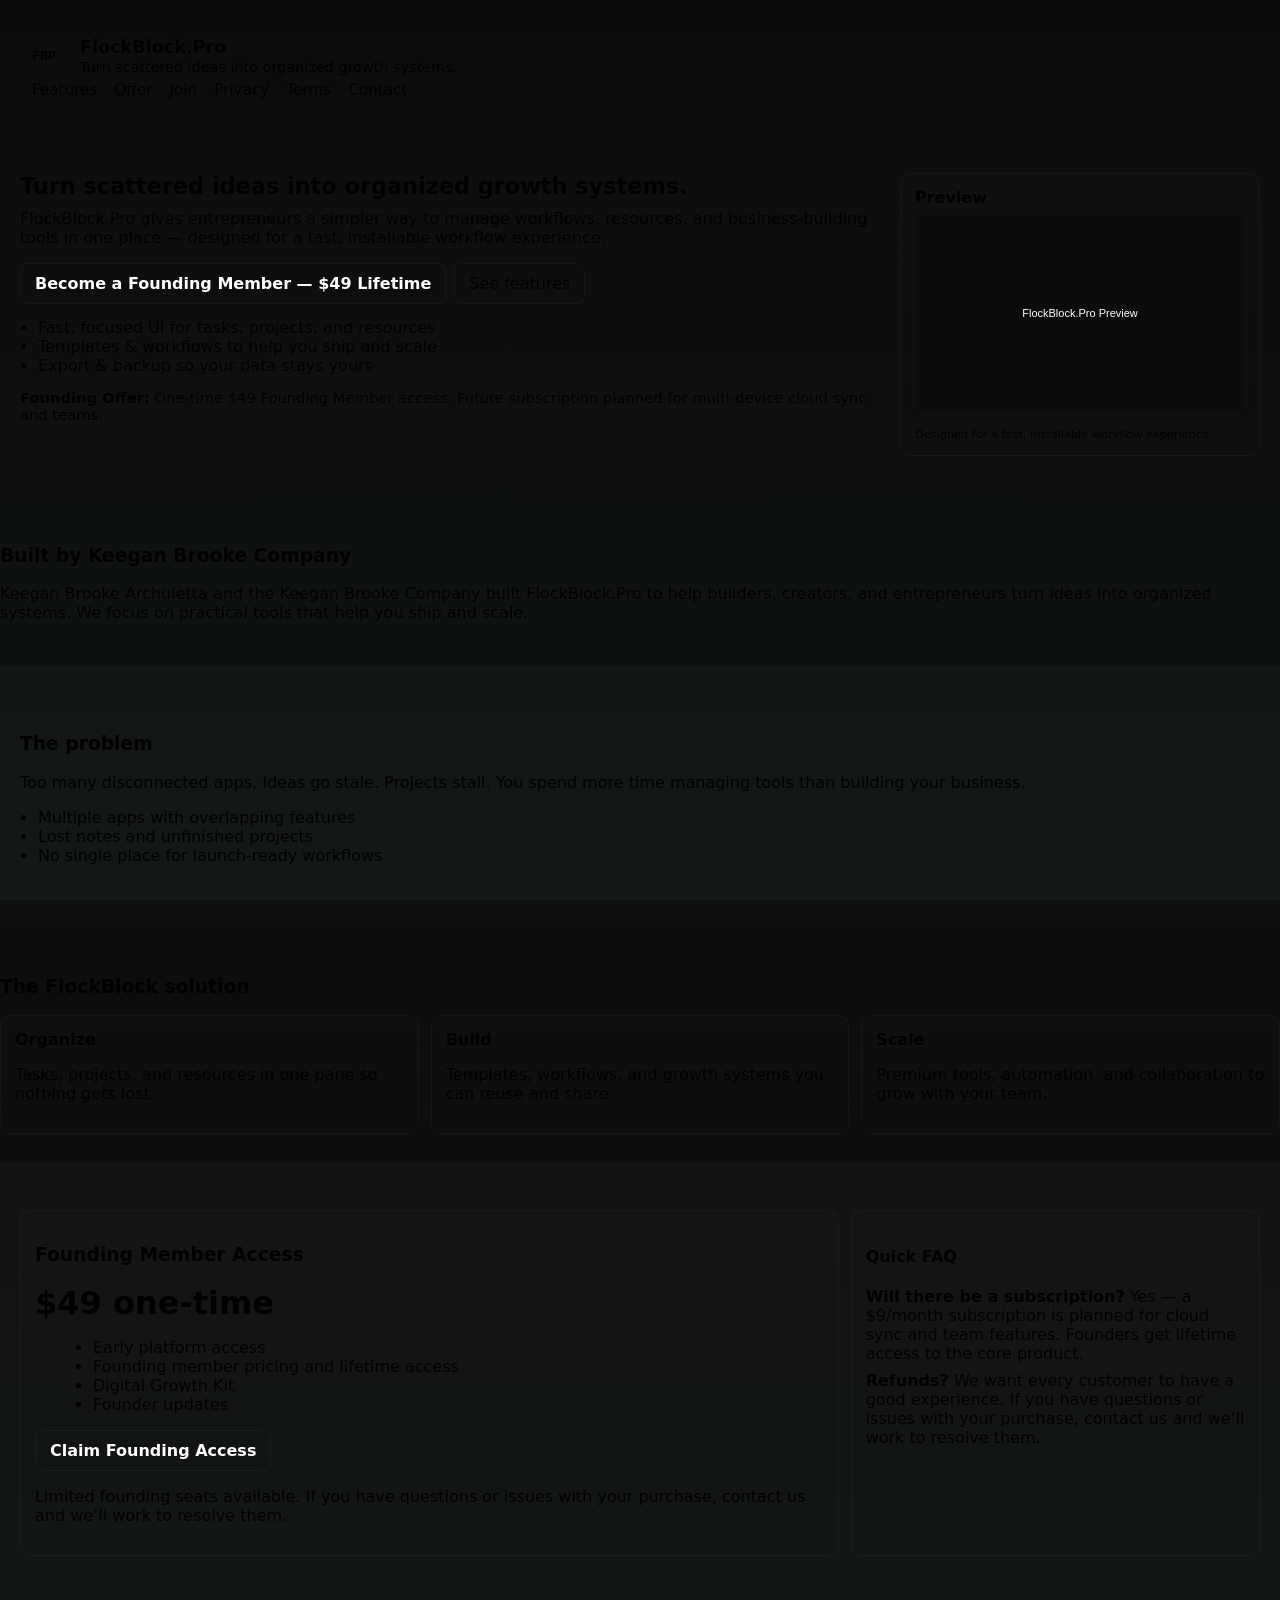
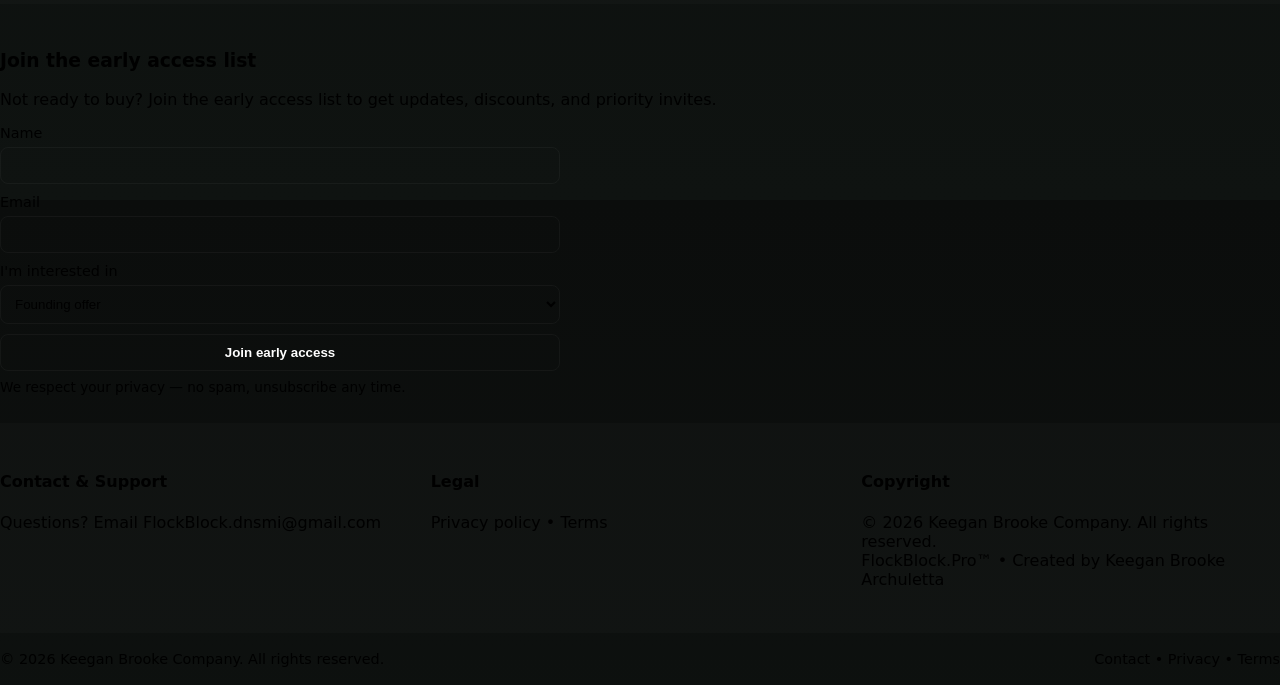
<file: index.html>
<!doctype html>
<html lang="en">
<head>
  <meta charset="utf-8" />
  <meta name="viewport" content="width=device-width,initial-scale=1" />
  <title>FlockBlock.Pro — Founding Member Offer</title>
  <meta name="description" content="FlockBlock.Pro helps entrepreneurs turn scattered ideas into organized growth systems." />
  <meta name="theme-color" content="#0B0D0C" />
  <link rel="stylesheet" href="styles.css" />
  <link rel="manifest" href="/manifest.json" />
  <!-- Add your analytics snippet below (replace MEASUREMENT_ID) -->
  <!-- Google Analytics (GA4) example:
  <script async src="https://www.googletagmanager.com/gtag/js?id=G-MEASUREMENT_ID"></script>
  <script>
    window.dataLayer = window.dataLayer || [];
    function gtag(){dataLayer.push(arguments);}
    gtag('js', new Date());
    gtag('config', 'G-MEASUREMENT_ID');
  </script>
  -->
  <script>
    // Lightweight conversion tracker wrapper (used for CTA clicks and form submits)
    window.dataLayer = window.dataLayer || [];
    function trackConversion(eventName, payload) {
      try {
        window.dataLayer.push({ event: eventName, ...payload });
        console.info('trackConversion', eventName, payload);
      } catch (e) {
        console.warn('trackConversion error', e);
      }
    }
  </script>
</head>
<body class="page-root">
  <header class="site-header">
    <div class="wrap">
      <div class="brand">
        <div class="logo">FBP</div>
        <div class="brand-text">
          <h1>FlockBlock.Pro</h1>
          <p class="tagline">Turn scattered ideas into organized growth systems.</p>
        </div>
      </div>

      <nav class="nav">
        <a href="#features">Features</a>
        <a href="#pricing">Offer</a>
        <a href="#join">Join</a>
        <a href="/privacy.html">Privacy</a>
        <a href="/terms.html">Terms</a>
        <a href="/contact.html">Contact</a>
      </nav>
    </div>
  </header>

  <main class="hero">
    <div class="wrap hero-grid">
      <section class="hero-copy">
        <h2>Turn scattered ideas into organized growth systems.</h2>
        <p class="lead">FlockBlock.Pro gives entrepreneurs a simpler way to manage workflows, resources, and business-building tools in one place — designed for a fast, installable workflow experience.</p>

        <div class="ctas">
          <!-- Replace with the real Gumroad URL when ready -->
          <a class="btn primary" id="buy-now" href="https://keeganbrookeco.gumroad.com/l/flockblock-founding" target="_blank" rel="noopener noreferrer" onclick="trackConversion('founder_cta_click', { price: 49 });">
            Become a Founding Member — $49 Lifetime
          </a>

          <a class="btn ghost" href="#features">See features</a>
        </div>

        <ul class="benefits">
          <li>Fast, focused UI for tasks, projects, and resources</li>
          <li>Templates & workflows to help you ship and scale</li>
          <li>Export & backup so your data stays yours</li>
        </ul>

        <p class="founder-note"><strong>Founding Offer:</strong> One-time $49 Founding Member access. Future subscription planned for multi-device cloud sync and teams.</p>
      </section>

      <aside class="hero-side">
        <div class="card preview">
          <div class="preview-header">Preview</div>
          <div class="preview-body">
            <img src="data:image/svg+xml;utf8,<svg xmlns='http://www.w3.org/2000/svg' width='600' height='360'><rect width='100%' height='100%' fill='%230B0D0C'/><text x='50%' y='50%' fill='%23fff' font-size='20' font-family='Arial' text-anchor='middle' alignment-baseline='middle'>FlockBlock.Pro Preview</text></svg>" alt="FlockBlock preview">
          </div>
          <div class="preview-footer">
            <small>Designed for a fast, installable workflow experience.</small>
          </div>
        </div>
      </aside>
    </div>
  </main>

  <section id="founder" class="section wrap">
    <h3>Built by Keegan Brooke Company</h3>
    <p class="muted">Keegan Brooke Archuletta and the Keegan Brooke Company built FlockBlock.Pro to help builders, creators, and entrepreneurs turn ideas into organized systems. We focus on practical tools that help you ship and scale.</p>
  </section>

  <section id="pain" class="section alt">
    <div class="wrap">
      <h3>The problem</h3>
      <p class="muted">Too many disconnected apps. Ideas go stale. Projects stall. You spend more time managing tools than building your business.</p>
      <ul class="issues">
        <li>Multiple apps with overlapping features</li>
        <li>Lost notes and unfinished projects</li>
        <li>No single place for launch-ready workflows</li>
      </ul>
    </div>
  </section>

  <section id="features" class="section wrap">
    <h3>The FlockBlock solution</h3>
    <div class="cards">
      <div class="card feature">
        <h4>Organize</h4>
        <p>Tasks, projects, and resources in one pane so nothing gets lost.</p>
      </div>
      <div class="card feature">
        <h4>Build</h4>
        <p>Templates, workflows, and growth systems you can reuse and share.</p>
      </div>
      <div class="card feature">
        <h4>Scale</h4>
        <p>Premium tools, automation, and collaboration to grow with your team.</p>
      </div>
    </div>
  </section>

  <section id="pricing" class="section alt">
    <div class="wrap pricing-grid">
      <div class="card offer">
        <h3>Founding Member Access</h3>
        <div class="price">$49 <span class="per">one-time</span></div>
        <ul class="included">
          <li>Early platform access</li>
          <li>Founding member pricing and lifetime access</li>
          <li>Digital Growth Kit</li>
          <li>Founder updates</li>
        </ul>
        <a class="btn primary large" href="https://keeganbrookeco.gumroad.com/l/flockblock-founding" target="_blank" rel="noopener noreferrer" onclick="trackConversion('founding_purchase_intent', { price: 49 });">
          Claim Founding Access
        </a>
        <p class="muted small">Limited founding seats available. If you have questions or issues with your purchase, contact us and we’ll work to resolve them.</p>
      </div>

      <div class="card faq">
        <h4>Quick FAQ</h4>
        <p><strong>Will there be a subscription?</strong> Yes — a $9/month subscription is planned for cloud sync and team features. Founders get lifetime access to the core product.</p>
        <p><strong>Refunds?</strong> We want every customer to have a good experience. If you have questions or issues with your purchase, contact us and we’ll work to resolve them.</p>
      </div>
    </div>
  </section>

  <section id="join" class="section wrap">
    <h3>Join the early access list</h3>
    <p class="muted">Not ready to buy? Join the early access list to get updates, discounts, and priority invites.</p>

    <form name="early-list" method="POST" data-netlify="true" action="/thank-you.html" class="form" id="early-form">
      <input type="hidden" name="form-name" value="early-list" />
      <div class="form-row">
        <label for="name">Name</label>
        <input id="name" name="name" required />
      </div>
      <div class="form-row">
        <label for="email">Email</label>
        <input id="email" name="email" type="email" required />
      </div>
      <div class="form-row">
        <label for="interest">I'm interested in</label>
        <select id="interest" name="interest">
          <option>Founding offer</option>
          <option>Team / organization</option>
          <option>Automation / integrations</option>
          <option>Other</option>
        </select>
      </div>
      <div class="form-row form-actions">
        <button type="submit" class="btn primary" onclick="trackConversion('early_signup', { via: 'form' })">Join early access</button>
        <small class="muted">We respect your privacy — no spam, unsubscribe any time.</small>
      </div>
    </form>
  </section>

  <section class="section alt wrap trust">
    <div class="trust-grid">
      <div>
        <h4>Contact & Support</h4>
        <p class="muted">Questions? Email <a href="mailto:FlockBlock.dnsmi@gmail.com">FlockBlock.dnsmi@gmail.com</a></p>
      </div>
      <div>
        <h4>Legal</h4>
        <p class="muted"><a href="/privacy.html">Privacy policy</a> • <a href="/terms.html">Terms</a></p>
      </div>
      <div>
        <h4>Copyright</h4>
        <p class="muted">© 2026 Keegan Brooke Company. All rights reserved.<br/>FlockBlock.Pro™ • Created by Keegan Brooke Archuletta</p>
      </div>
    </div>
  </section>

  <footer class="footer wrap">
    <div class="footer-inner">
      <div>© 2026 Keegan Brooke Company. All rights reserved.</div>
      <div><a href="/contact.html">Contact</a> • <a href="/privacy.html">Privacy</a> • <a href="/terms.html">Terms</a></div>
    </div>
  </footer>

  <script>
    // Form submit tracking
    document.getElementById('early-form')?.addEventListener('submit', function(){
      trackConversion('early_form_submit', { time: Date.now() });
    });
  </script>
</body>
</html>
</file>
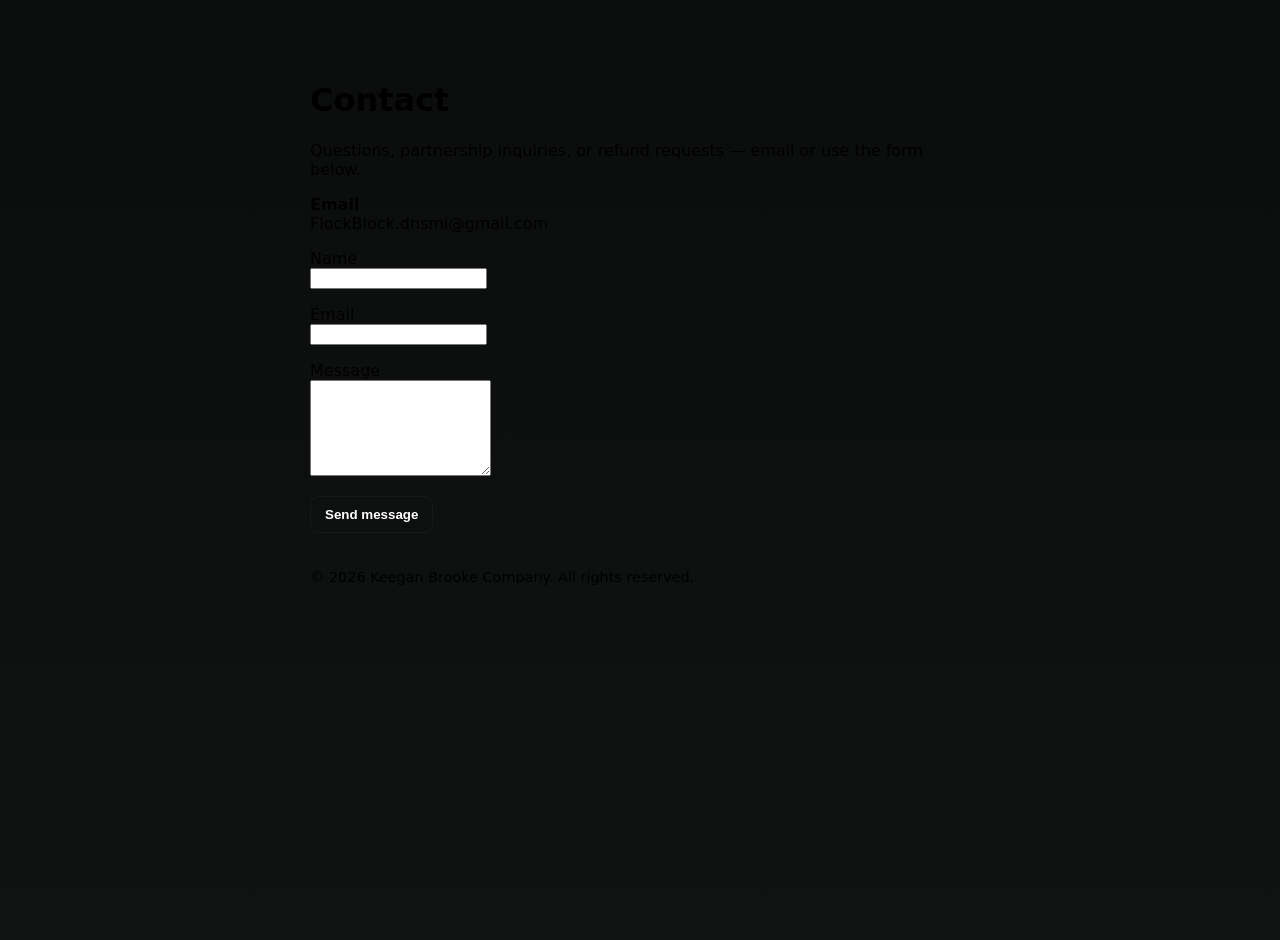
<file: contact.html>
<!doctype html>
<html lang="en">
<head>
  <meta charset="utf-8" />
  <meta name="viewport" content="width=device-width,initial-scale=1" />
  <title>Contact — FlockBlock.Pro</title>
  <link rel="stylesheet" href="styles.css" />
</head>
<body>
  <div class="wrap" style="max-width:700px;margin:40px auto">
    <h1>Contact</h1>
    <p class="muted">Questions, partnership inquiries, or refund requests — email or use the form below.</p>

    <p><strong>Email</strong><br/><a href="mailto:FlockBlock.dnsmi@gmail.com">FlockBlock.dnsmi@gmail.com</a></p>

    <form name="contact" method="POST" data-netlify="true" action="/thank-you.html">
      <input type="hidden" name="form-name" value="contact" />
      <p><label>Name<br/><input name="name" required /></label></p>
      <p><label>Email<br/><input name="email" type="email" required /></label></p>
      <p><label>Message<br/><textarea name="message" rows="6" required></textarea></label></p>
      <p><button class="btn primary" type="submit">Send message</button></p>
    </form>

    <footer class="footer" style="margin-top:18px">
      © 2026 Keegan Brooke Company. All rights reserved.
    </footer>
  </div>
</body>
</html>
</file>
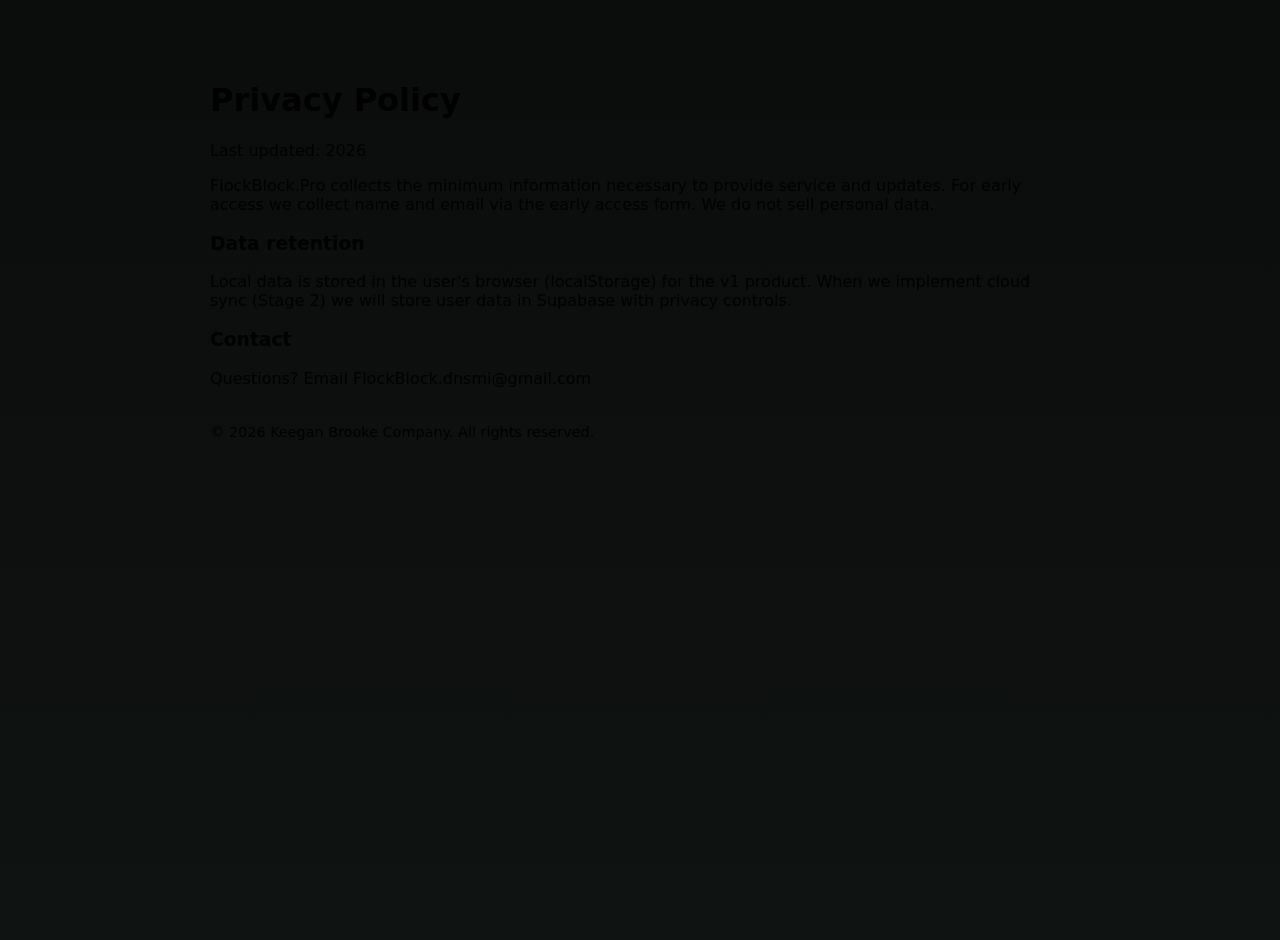
<file: privacy.html>
<!doctype html>
<html lang="en">
<head>
  <meta charset="utf-8" />
  <meta name="viewport" content="width=device-width,initial-scale=1" />
  <title>Privacy — FlockBlock.Pro</title>
  <link rel="stylesheet" href="styles.css" />
</head>
<body>
  <div class="wrap" style="max-width:900px;margin:40px auto">
    <h1>Privacy Policy</h1>
    <p class="muted">Last updated: 2026</p>

    <p>FlockBlock.Pro collects the minimum information necessary to provide service and updates. For early access we collect name and email via the early access form. We do not sell personal data.</p>

    <h3>Data retention</h3>
    <p class="muted">Local data is stored in the user's browser (localStorage) for the v1 product. When we implement cloud sync (Stage 2) we will store user data in Supabase with privacy controls.</p>

    <h3>Contact</h3>
    <p class="muted">Questions? Email <a href="mailto:FlockBlock.dnsmi@gmail.com">FlockBlock.dnsmi@gmail.com</a></p>

    <footer class="footer" style="margin-top:18px">
      © 2026 Keegan Brooke Company. All rights reserved.
    </footer>
  </div>
</body>
</html>
</file>
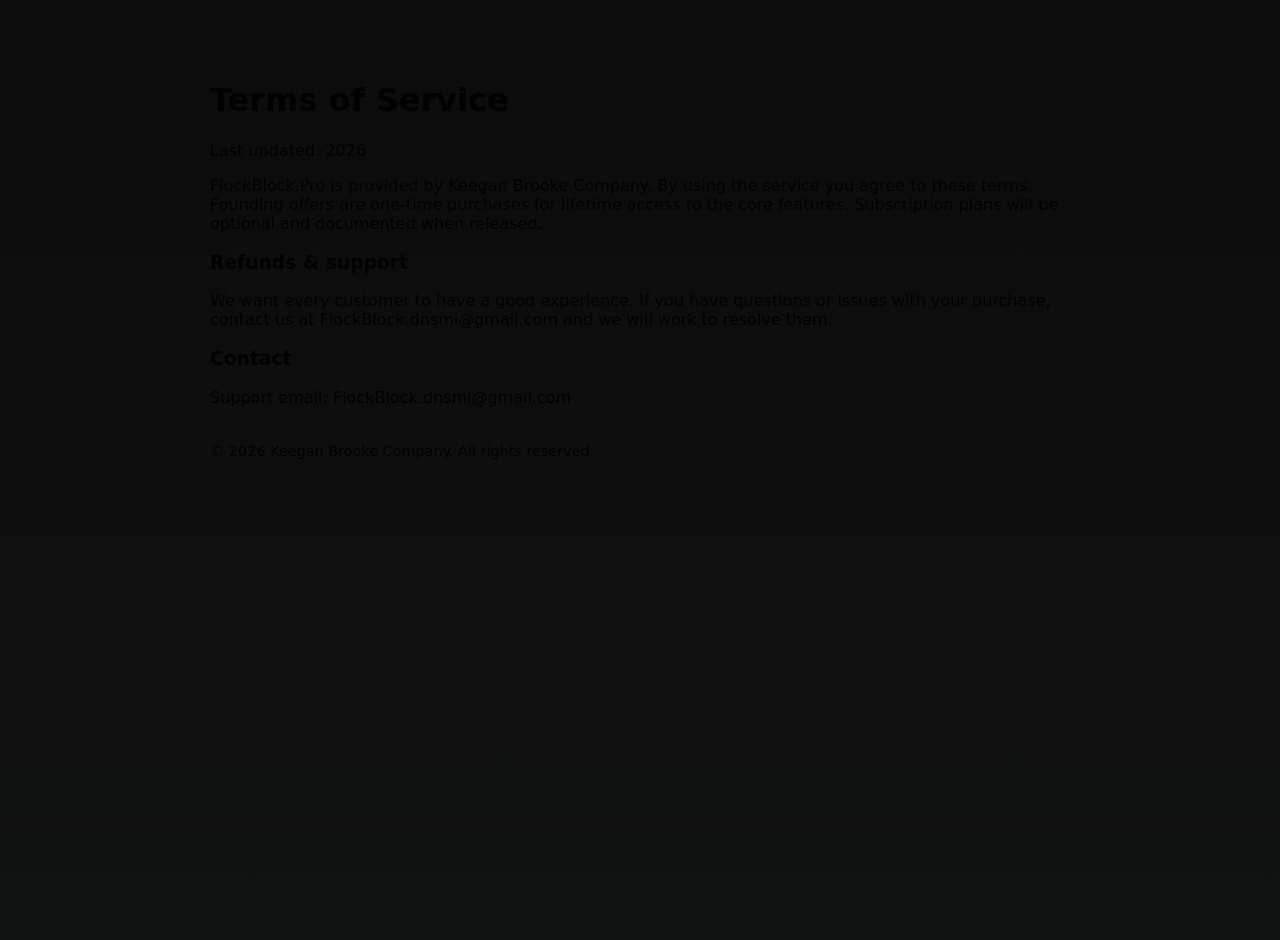
<file: terms.html>
<!doctype html>
<html lang="en">
<head>
  <meta charset="utf-8" />
  <meta name="viewport" content="width=device-width,initial-scale=1" />
  <title>Terms — FlockBlock.Pro</title>
  <link rel="stylesheet" href="styles.css" />
</head>
<body>
  <div class="wrap" style="max-width:900px;margin:40px auto">
    <h1>Terms of Service</h1>
    <p class="muted">Last updated: 2026</p>

    <p>FlockBlock.Pro is provided by Keegan Brooke Company. By using the service you agree to these terms. Founding offers are one-time purchases for lifetime access to the core features. Subscription plans will be optional and documented when released.</p>

    <h3>Refunds & support</h3>
    <p class="muted">We want every customer to have a good experience. If you have questions or issues with your purchase, contact us at <a href="mailto:FlockBlock.dnsmi@gmail.com">FlockBlock.dnsmi@gmail.com</a> and we will work to resolve them.</p>

    <h3>Contact</h3>
    <p class="muted">Support email: <a href="mailto:FlockBlock.dnsmi@gmail.com">FlockBlock.dnsmi@gmail.com</a></p>

    <footer class="footer" style="margin-top:18px">
      © 2026 Keegan Brooke Company. All rights reserved.
    </footer>
  </div>
</body>
</html>
</file>
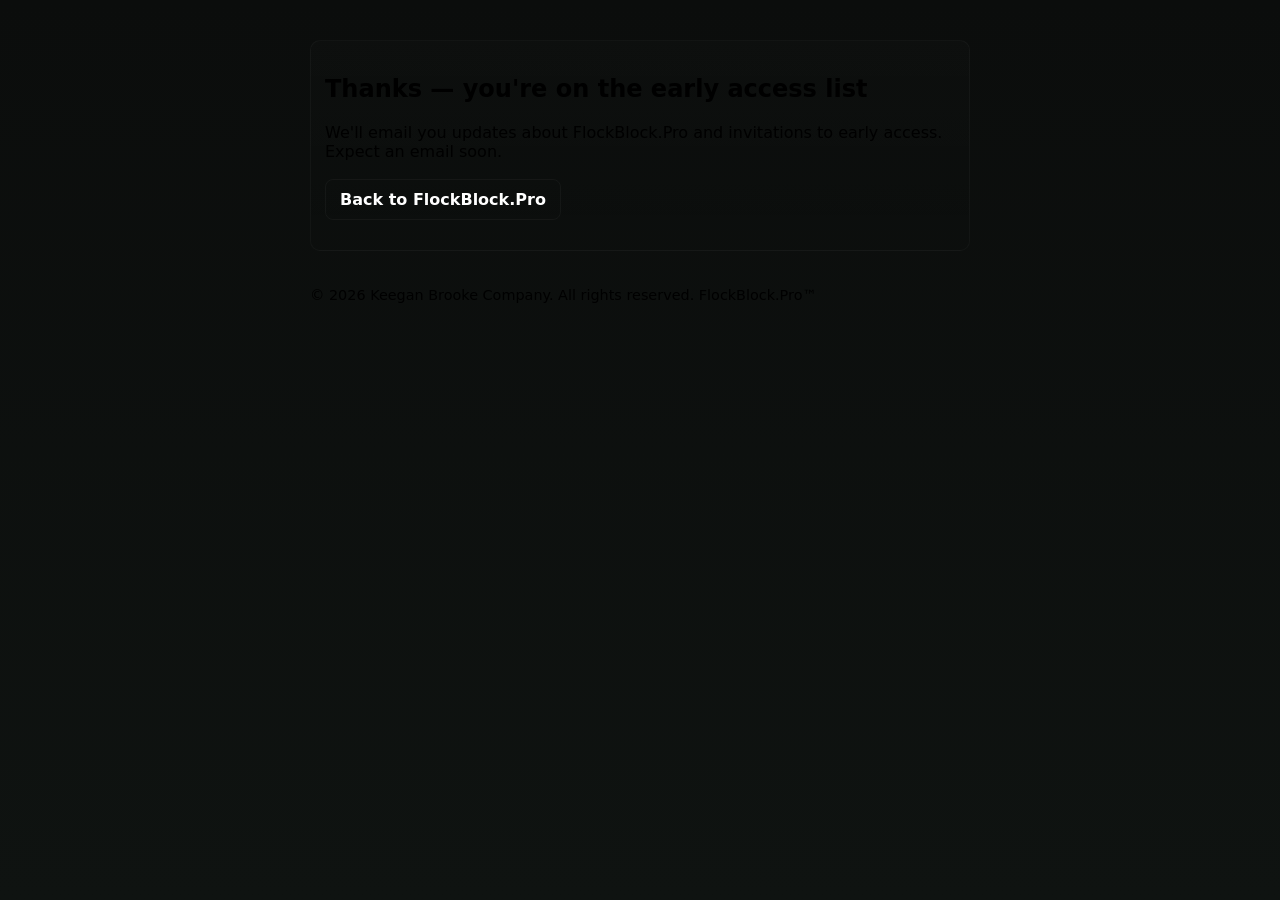
<file: thank-you.html>
<!doctype html>
<html lang="en">
<head>
  <meta charset="utf-8" />
  <meta name="viewport" content="width=device-width,initial-scale=1" />
  <title>Thanks — FlockBlock.Pro</title>
  <link rel="stylesheet" href="styles.css" />
</head>
<body>
  <div class="wrap" style="padding-top:40px;max-width:700px;margin:0 auto;">
    <div class="card">
      <h2>Thanks — you're on the early access list</h2>
      <p class="muted">We'll email you updates about FlockBlock.Pro and invitations to early access. Expect an email soon.</p>
      <p style="margin-top:18px">
        <a class="btn primary" href="/">Back to FlockBlock.Pro</a>
      </p>
    </div>

    <footer class="footer" style="margin-top:18px">
      © 2026 Keegan Brooke Company. All rights reserved. FlockBlock.Pro™
    </footer>
  </div>
</body>
</html>
</file>
<file: styles.css>
```css
:root{
  --bg: #0B0D0C;
  --panel: #0F1311;
  --muted: #9AA3A0;
  --text: #F1F3F2;
  --accent: #0AA3A3;
  --accent-2: #D4AF37;
  --glass: rgba(255,255,255,0.03);
  --radius: 10px;
  --max-width: 1100px;
}
*{box-sizing:border-box}
html,body{height:100%;margin:0;background:linear-gradient(#0B0D0C,#0F1311);color:var(--text);font-family:Inter,system-ui,-apple-system,"Segoe UI",Roboto,Arial,sans-serif}
a{color:var(--text);text-decoration:none}
.wrap{max-width:var(--max-width);margin:0 auto;padding:20px}
.site-header{padding:12px 0}
.brand{display:flex;align-items:center;gap:12px}
.logo{width:48px;height:48px;border-radius:8px;background:linear-gradient(135deg,var(--accent),var(--accent-2));display:grid;place-items:center;font-weight:700;font-family:monospace}
.brand-text h1{margin:0;font-size:1.1rem}
.tagline{margin:2px 0 0;color:var(--muted);font-size:0.9rem}
.nav{margin-left:auto;display:none}
.nav a{margin-left:12px;color:var(--muted);font-size:0.95rem}
.hero{padding:22px 0}
.hero-grid{display:grid;grid-template-columns:1fr;gap:16px}
.hero-copy h2{margin:0;font-size:1.4rem}
.lead{color:var(--muted);margin:10px 0 16px}
.ctas{display:flex;gap:8px;flex-wrap:wrap;margin:10px 0}
.btn{display:inline-block;padding:10px 14px;border-radius:8px;border:1px solid rgba(255,255,255,0.04);cursor:pointer}
.btn.primary{background:linear-gradient(90deg,var(--accent),var(--accent-2));color:white;font-weight:700}
.btn.ghost{background:transparent;color:var(--text);border:1px solid rgba(255,255,255,0.04)}
.benefits{margin:14px 0;padding-left:18px;color:var(--muted)}
.founder-note{margin-top:12px;color:var(--muted);font-size:0.92rem}
.preview{background:linear-gradient(180deg,rgba(255,255,255,0.01),transparent);padding:12px;border-radius:12px;border:1px solid rgba(255,255,255,0.03)}
.preview-header{font-weight:700;margin-bottom:8px}
.preview-body img{width:100%;height:auto;border-radius:8px}
.preview-footer{margin-top:8px;color:var(--muted);font-size:0.85rem}
.section{padding:28px 0}
.section.alt{background:rgba(255,255,255,0.015)}
.muted{color:var(--muted)}
.issues{margin-top:12px;padding-left:18px;color:var(--muted)}
.cards{display:grid;grid-template-columns:1fr;gap:12px;margin-top:12px}
.card{background:linear-gradient(180deg,rgba(255,255,255,0.01),transparent);padding:14px;border-radius:10px;border:1px solid rgba(255,255,255,0.03)}
.feature h4{margin:0 0 6px}
.pricing-grid{display:grid;grid-template-columns:1fr;gap:12px}
.offer .price{font-size:2rem;font-weight:800;margin:8px 0}
.included{list-style:disc;margin-left:18px;color:var(--muted)}
.faq p{margin:8px 0;color:var(--muted)}
.form{display:grid;gap:10px;max-width:560px}
.form-row{display:flex;flex-direction:column}
.form-row label{font-size:0.9rem;margin-bottom:6px;color:var(--muted)}
.form-row input,.form-row select{padding:10px;border-radius:8px;background:transparent;border:1px solid rgba(255,255,255,0.04);color:var(--text)}
.form-actions{display:flex;flex-direction:column;gap:8px}
.form-actions .muted{font-size:0.85rem}
.trust-grid{display:grid;grid-template-columns:1fr;gap:12px}
.footer{padding:18px 0;color:var(--muted);font-size:0.9rem}
.footer-inner{display:flex;flex-direction:column;gap:8px;align-items:center}
@media(min-width:900px){
  .hero-grid{grid-template-columns:1fr 360px}
  .cards{grid-template-columns:repeat(3,1fr)}
  .pricing-grid{grid-template-columns:2fr 1fr}
  .nav{display:block}
  .footer-inner{flex-direction:row;justify-content:space-between}
  .trust-grid{grid-template-columns:repeat(3,1fr)}
}
```
</file>
